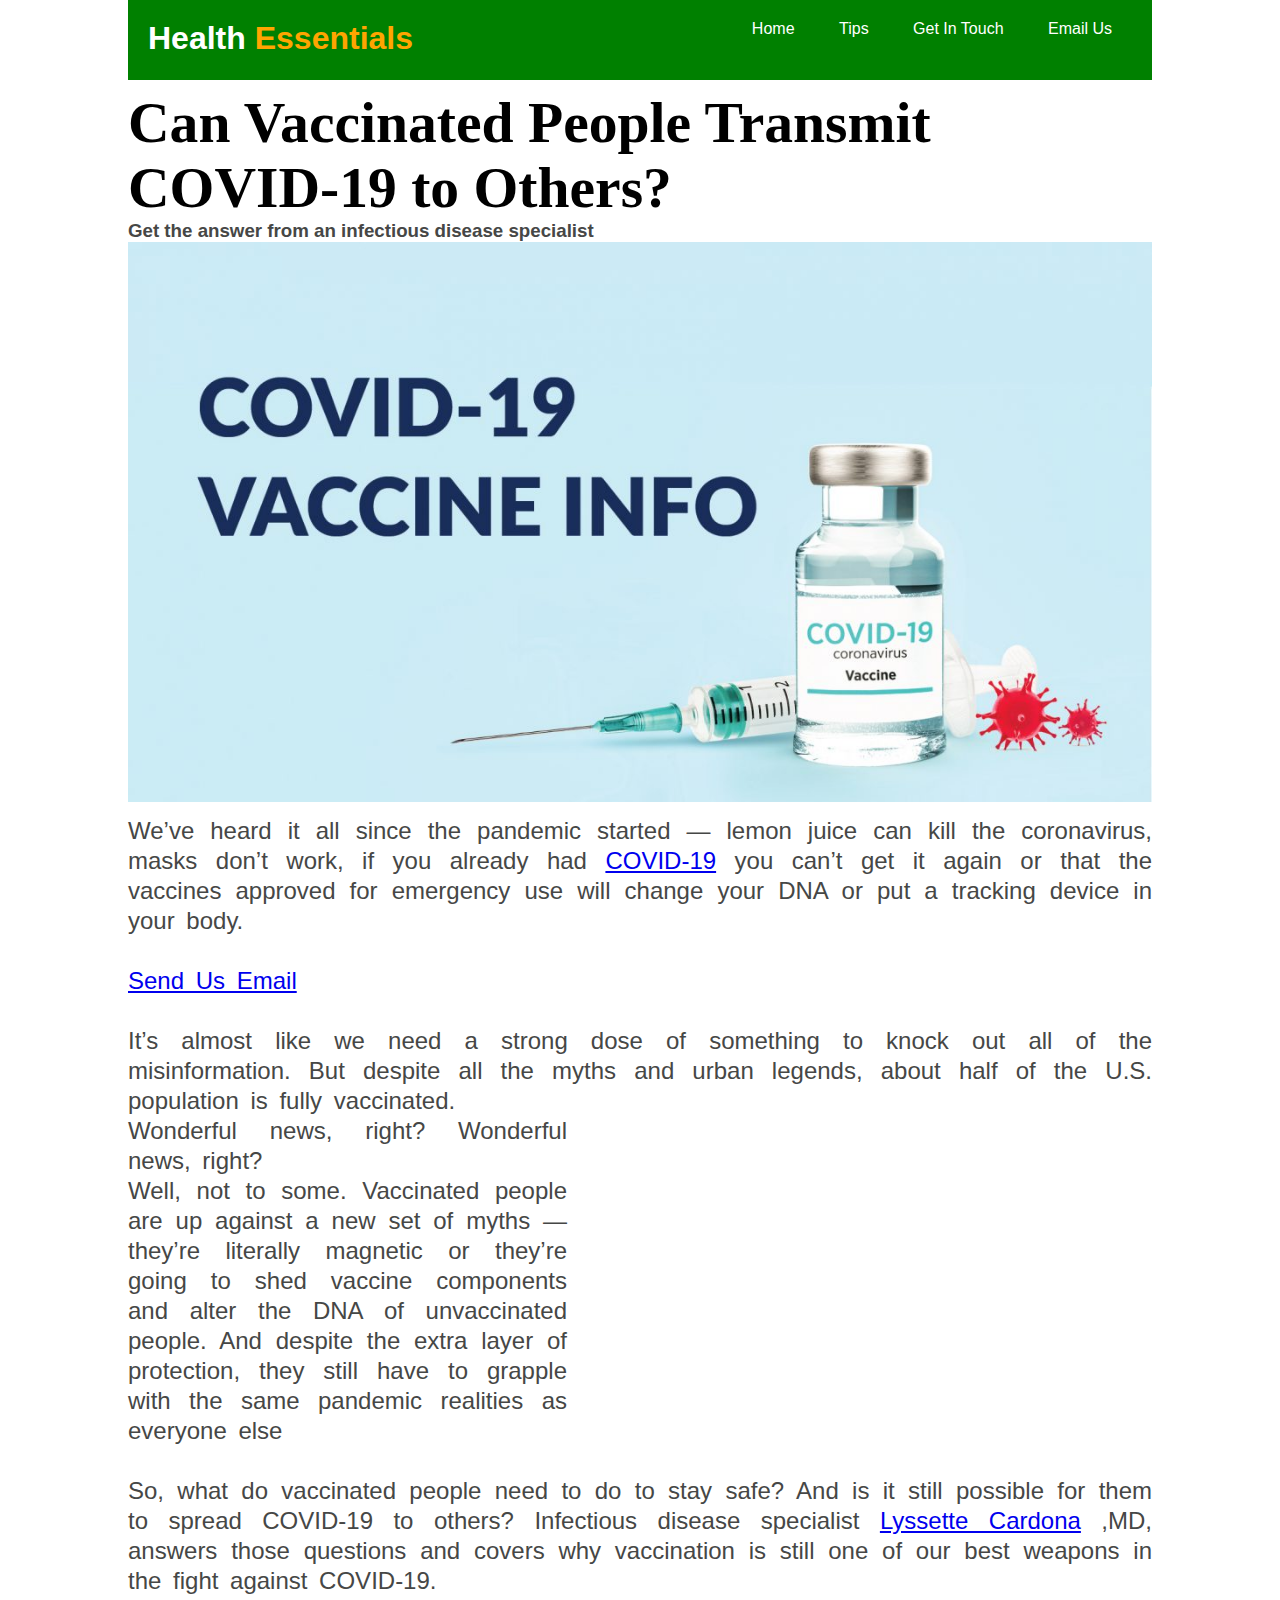
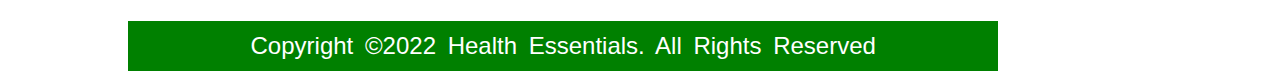
<file: index.html>
<!DOCTYPE html>
<html>
    <head>
        <meta charset="UTF-8">
        <meta name="viewport" content="width=device-width, initial-scale=1.0">
        <title>Health Essentials - Home</title>

         <!-- custom css file link  -->
        <link rel="stylesheet" href="style.css">

    </head>
    <body>
        <!-- header section starts  -->
        <div class="container">
            <header>
                <h1>Health <span>Essentials</span></h1>
                <ul>
                    <li><a href="index.html">Home</a></li>
                    <li><a href="tips.html">Tips</a></li>
                    <li><a href="getintouch.html">Get In Touch</a></li>
                    <li><a href="mailto:marilyncollins1996@gmail.com">Email Us</a></li>
                </ul>
            </header>
            <!-- header section ends -->
            <!-- main section starts -->
            <main>
                <h2>Can Vaccinated People Transmit COVID-19 to Others?</h2>
                <h3>Get the answer from an infectious disease specialist</h3>
                <img src="images/image-1.JPG" alt="medicine-1">
                <p>We’ve heard it all since the pandemic started — lemon juice can kill the coronavirus, masks 
                    don’t work, if you already had <a href="https://">COVID-19</a> you can’t get it again or that the vaccines approved for 
                    emergency use will change your DNA or put a tracking device in your body.
                <br>
                <br>
                    <a href="mailto:marilyncollins1996@gmail.com">Send Us Email</a>
                <br>
                <br>
                </p>
                    <p>It’s almost like we need a strong dose of something to knock out all of the misinformation. But 
                        despite all the myths and urban legends, about half of the U.S. population is fully vaccinated.

                        <iframe width="560" height="315" src="https://www.youtube.com/embed/n9kzHM_0jxk" title="YouTube video player" frameborder="0" allow="accelerometer; autoplay; clipboard-write; encrypted-media; gyroscope; picture-in-picture" allowfullscreen></iframe>
                    <br>
                        Wonderful news, right? Wonderful news, right?
                    <br>

                        Well, not to some. Vaccinated people are up against a new set of myths — they’re literally magnetic 
                   or they’re going to shed vaccine components and alter the DNA of unvaccinated people. And despite 
                   the extra layer of protection, they still have to grapple with the same pandemic realities as everyone else
                   <br><br>
                   So, what do vaccinated people need to do to stay safe? And is it still possible for them to spread 
                    COVID-19 to others? Infectious disease specialist <a href="www">Lyssette Cardona</a> ,MD, answers those 
                    questions and covers why vaccination is still one of our best weapons in the fight against 
                    COVID-19.
                    </p>

            </main>
             <!-- main section ends -->
              <!--footer section starts -->
            <footer>
                <p style="text-align: center; background-color: green; width: 100; height: 50px; padding: 10px; margin-top: 25px; color: white;">Copyright &copy;2022 Health Essentials. All Rights Reserved</p>
            </footer>
            <!--footer section ends -->
        </div>

    </body>
</html>
</file>
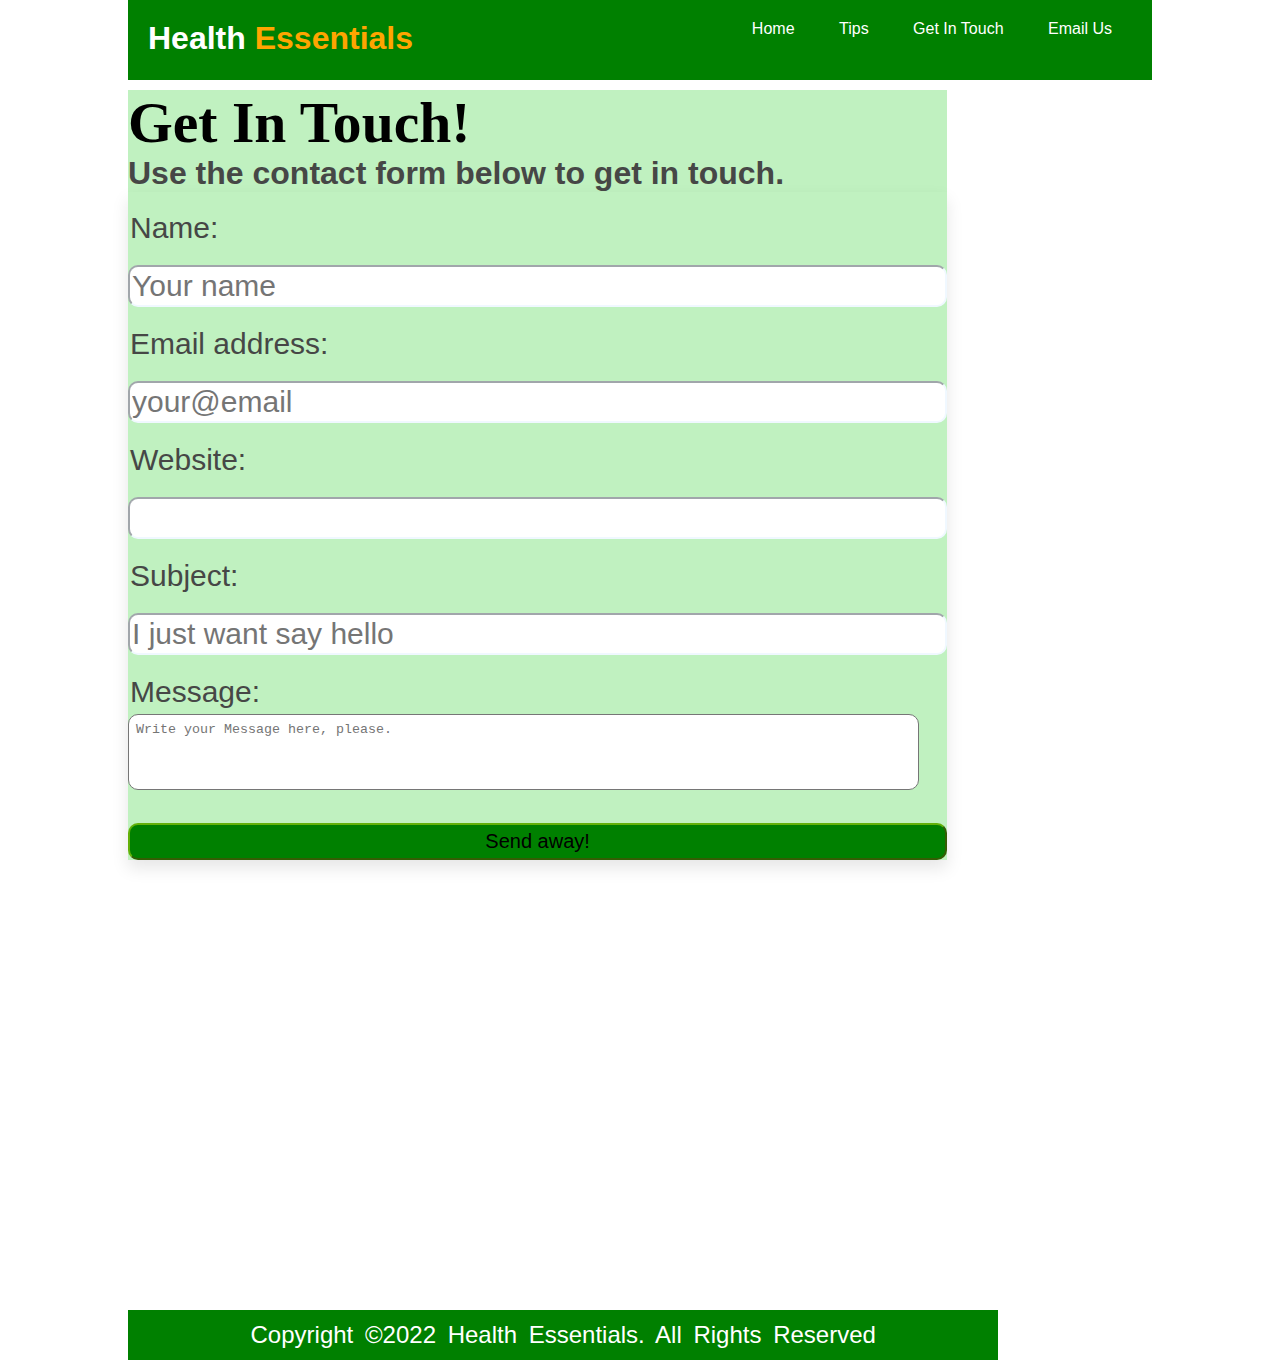
<file: getintouch.html>
<!DOCTYPE html>
<html>
    <head>
        <meta charset="UTF-8">
        <meta name="viewport" content="width=device-width, initial-scale=1.0">
        <title>Health Essentials - Get In Touch</title>
        <!-- custom css file link  -->
        <link rel="stylesheet" href="style.css">
    </head>
    <body>
        <!-- header section starts  -->
        <div class="container">
            <header>
                <h1>Health <span>Essentials</span></h1>
                <ul>
                    <li><a href="index.html">Home</a></li>
                    <li><a href="tips.html">Tips</a></li>
                    <li><a href="getintouch.html">Get In Touch</a></li>
                    <li><a href="mailto:marilyncollins1996@gmail.com">Email Us</a></li>
                </ul>
            </header>
        <!-- header section ends  -->
        <!-- main section starts -->
            <main class="getintouch" id="getintouch">
        <!-- form section starts -->
                <form action="https://formsubmit.co/marilyncollins1996@gmail.com" method="POST">
                    <div class="containerbox">
                        <h2>Get In Touch!</h2>
                        <h1>Use the contact form below to get in touch. </h1>
                    </div>
                    <div class="row">
                        <div class="inputBox">
                            <label for="yourname">Name:</label> 
                            <br>
                            <input type="text" name="yourname" id="yourname" placeholder="Your name">
                            <br>
                            <label for="email">Email address:</label>
                            <br>
                            <input type="email" name="email" id="email" placeholder="your@email">
                            <br>
                            <label for="website"> Website:</label>
                            <br>
                            <input type="text" name="website" id="website" placeholder="">
                            <br>
                            <label for="subject">Subject:</label>
                            <br>
                            <input type="text" name="subject" id="subject" placeholder="I just want say hello">
                            <br>
                            <label for="Message">Message:</label>
                            <br>
                            <textarea name="Message" id="" placeholder= "Write your Message here, please." cols="95" rows="4"></textarea>
                            <br>
                            <input type="submit" color="white"value="Send away!"  class="btn">
                        
                    </div>
                    
                </form>
            <!-- form section ends -->
            <!-- iframe section starts -->
                <iframe class="map" src="https://www.google.com/maps/embed?pb=!1m18!1m12!1m3!1d3965.792517300369!2d-10.775369785734!3d6.290978527569268!2m3!1f0!2f0!3f0!3m2!1i1024!2i768!4f13.1!3m3!1m2!1s0xf0a03561ca2c517%3A0xe0b703638d4b9ee2!2sStarz%20University!5e0!3m2!1sen!2s!4v1653864223904!5m2!1sen!2s" width="670" height="430" style="border:0;" allowfullscreen="" loading="lazy" referrerpolicy="no-referrer-when-downgrade">
                </iframe>
            </main>
          <footer>
                <p>Copyright &copy;2022 Health Essentials. All Rights Reserved</p>
           </footer>
            <!-- iframe section ends -->
            <!-- main section ends -->
 <!--footer section starts -->
            

 <!-- footer section ends -->
                
    </body>
</html>
</file>
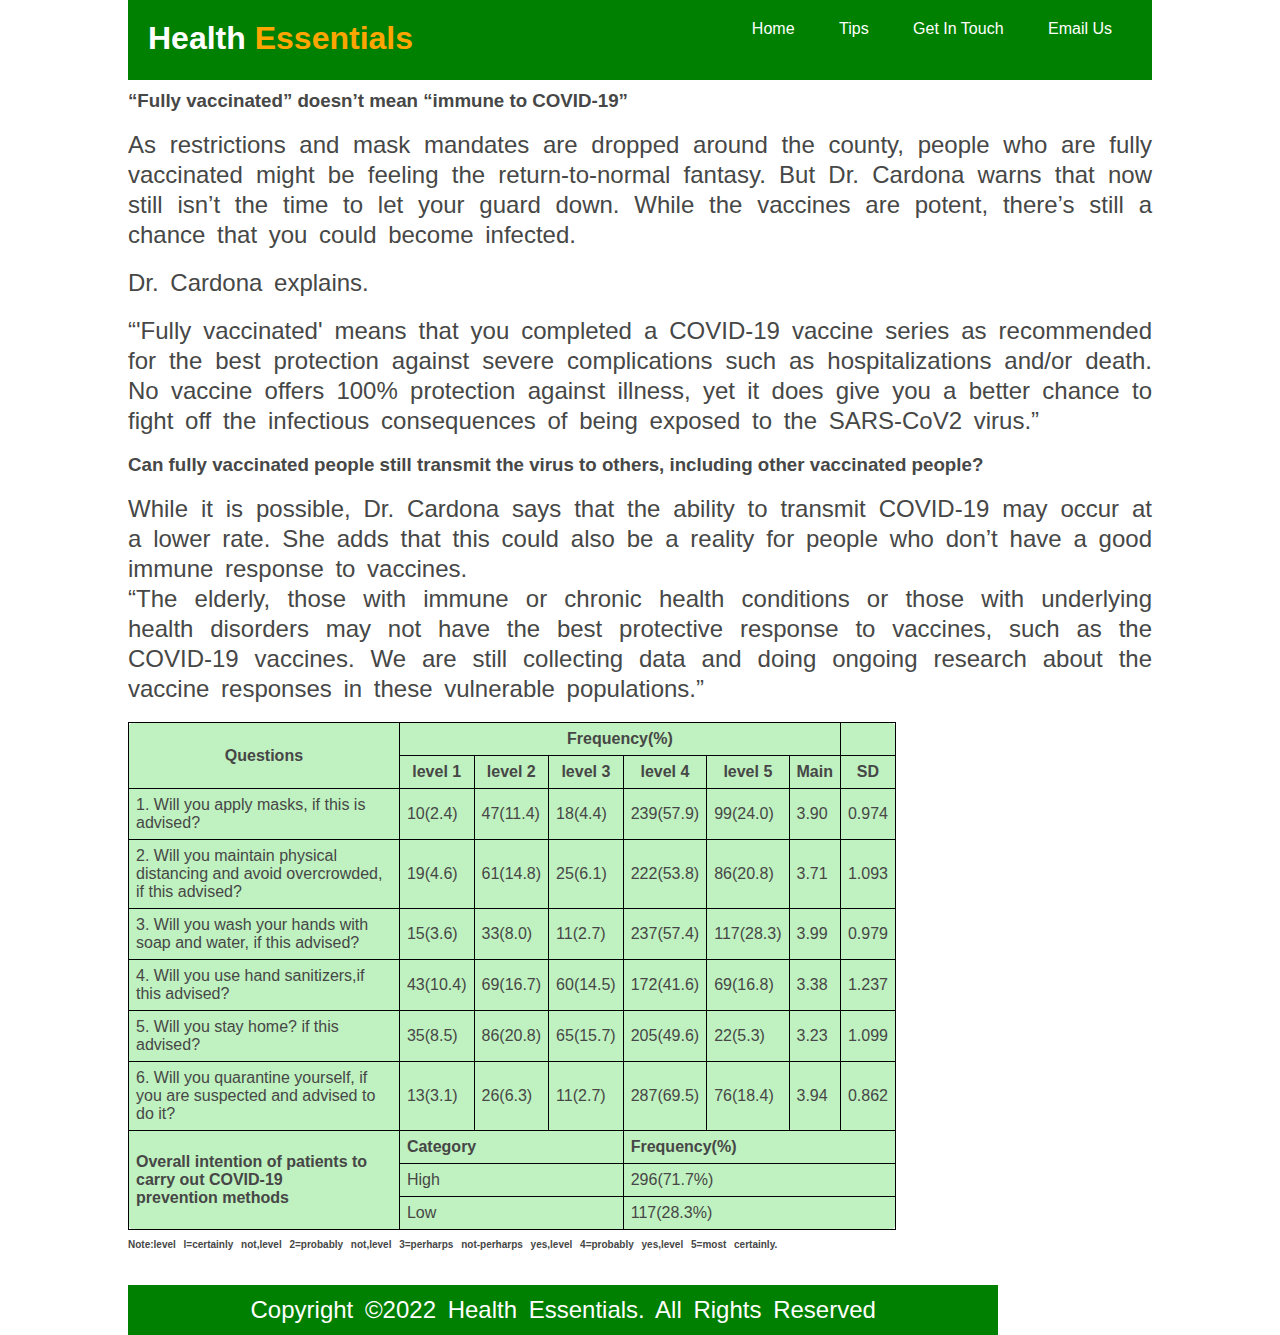
<file: tips.html>
<!DOCTYPE html>
<html>
    <head>
        <meta charset="UTF-8">
        <meta name="viewport" content="width=device-width, initial-scale=1.0">
        <title>Health Essentials - Tips</title>
        <!-- custom css file link  -->
        <link rel="stylesheet" href="style.css">
    </head>
    <body>
         <!-- header section starts  -->
        <div class="container">
            <header>
                <h1>Health <span>Essentials</span></h1>
                <ul>
                    <li><a href="index.html">Home</a></li>
                    <li><a href="tips.html">Tips</a></li>
                    <li><a href="getintouch.html">Get In Touch</a></li>
                    <li><a href="mailto:marilyncollins1996@gmail.com">Email Us</a></li>
                </ul>
            </header> 
         <!-- header section ends  -->
         <!-- main section starts -->
            <main>
                <h3><q>Fully vaccinated</q> doesn’t mean <q>immune to COVID-19</q></h3>
                <br>  
                <p>As restrictions and mask mandates are dropped around the county, people who are fully 
                    vaccinated might be feeling the return-to-normal fantasy. But Dr. Cardona warns that now still 
                    isn’t the time to let your guard down. While the vaccines are potent, there’s still a chance that 
                    you could become infected.</p> 
                <br>   
                <p>Dr. Cardona explains.</p>
                <br>
                <p><q>'Fully vaccinated'  means that you completed a COVID-19 vaccine series as recommended for 
                    the best protection against severe complications such as hospitalizations and/or death. No 
                    vaccine offers 100% protection against illness, yet it does give you a better chance to fight off 
                    the infectious consequences of being exposed to the SARS-CoV2 virus.</q></p>
                    <br>
                <h3>Can fully vaccinated people still transmit the virus to others, including other vaccinated people?</h3>

                    <br>


                    <p>While it is possible, Dr. Cardona says that the ability to transmit COVID-19 may occur at a lower 
                        rate. She adds that this could also be a reality for people who don’t have a good immune 
                        response to vaccines. </p>
                    <p><q>The elderly, those with immune or chronic health conditions or those with underlying health 
                        disorders may not have the best protective response to vaccines, such as the COVID-19 
                        vaccines. We are still collecting data and doing ongoing research about the vaccine responses in 
                        these vulnerable populations.</q></p>
                        <br>
                    <!-- table section starts -->
                    <table>
                        <tr>
                            <th rowspan="2">Questions</th>
                            <th colspan="6">Frequency(%)</th>
                            <th></th>
                        </tr>
                        <tr>
                           
                            <th>level 1</th>
                            <th>level 2</th>
                            <th>level 3</th>
                            <th>level 4</th>
                            <th>level 5</th>
                            <th>Main</th>
                            <th>SD</th>
                        </tr>
                        <tr>
                            <td>1. Will you apply masks, if this is advised?</td>
                            <td>10(2.4)</td>
                            <td>47(11.4)</td>
                            <td>18(4.4)</td>
                            <td>239(57.9)</td>
                            <td>99(24.0)</td>
                            <td>3.90</td>
                            <td>0.974</td>
                        </tr>
                        <tr>
                            <td>2. Will you maintain physical distancing and avoid overcrowded, if this advised?</td>
                            <td>19(4.6)</td>
                            <td>61(14.8)</td>
                            <td>25(6.1)</td>
                            <td>222(53.8)</td>
                            <td>86(20.8)</td>
                            <td>3.71</td>
                            <td>1.093</td>
                        </tr>
                        <tr>
                            <td>3. Will you wash your hands with soap and water, if this advised?</td>
                            <td>15(3.6)</td>
                            <td>33(8.0)</td>
                            <td>11(2.7)</td>
                            <td>237(57.4)</td>
                            <td>117(28.3)</td>
                            <td>3.99</td>
                            <td>0.979</td>
                        </tr>
                        <tr>
                            <td>4. Will you use hand sanitizers,if this advised?</td>
                            <td>43(10.4)</td>
                            <td>69(16.7)</td>
                            <td>60(14.5)</td>
                            <td>172(41.6)</td>
                            <td>69(16.8)</td>
                            <td>3.38</td>
                            <td>1.237</td>
                        </tr>
                        <tr>
                            <td>5. Will you stay home? if this advised?</td>
                            <td>35(8.5)</td>
                            <td>86(20.8)</td>
                            <td>65(15.7)</td>
                            <td>205(49.6)</td>
                            <td>22(5.3)</td>
                            <td>3.23</td>
                            <td>1.099</td>
                        </tr>
                        <tr>
                            <td>6. Will you quarantine yourself, if you are suspected and  advised to do it?</td>
                            <td>13(3.1)</td>
                            <td>26(6.3)</td>
                            <td>11(2.7)</td>
                            <td>287(69.5)</td>
                            <td>76(18.4)</td>
                            <td>3.94</td>
                            <td>0.862</td>
                        </tr>
                        <tr>
                            <td rowspan="3"><b>Overall intention of patients to carry out COVID-19 <br> prevention methods</b></td>
                            <td colspan="3"><b>Category</b></td>
                            <td colspan="4"><b>Frequency(%)</td>
                        </tr>
                        <tr>
                            <td colspan="3">High</td>
                            <td colspan="4">296(71.7%)</td>
                        </tr>
                        <tr>
                            <td colspan="3">Low</td>
                            <td colspan="4">117(28.3%)</td>
                        </tr>
                    </table>
                    <!-- table section ends -->
                    <p style="font-size: 10px;text-align: left;"> <b>Note:level l=certainly not,level 2=probably not,level 3=perharps not-perharps yes,level 4=probably yes,level 5=most certainly.</b>  </p>
            </main>
            <!-- main section ends -->
            <!--footer section starts -->
            <footer>
                <p style="text-align:center; background-color: green; width: 100; height: 50px; padding: 10px; margin-top: 25px; color: white;">Copyright &copy;2022 Health Essentials. All Rights Reserved</p>
            </footer> 
            <!--footer section starts -->
            </body>
</html>
</file>
<file: style.css>
*{
    box-sizing: border-box;
    margin: 0%;
    padding: 0%;
}
.container{
    width: 80%;
    margin: auto;
    font-family: 'Lucida Sans', 'Lucida Sans Regular', 'Lucida Grande', 'Lucida Sans Unicode', Geneva, Verdana, sans-serif;
    color: rgb(70,71,70);
}
header{
    background-color: green;
    height: 80px;
    color:#fff;
    text-align: right;
    padding: 20px;
}
header span{
    color: orange;
}
header ul li a:hover{
    color:orange;
}
header h1{
    float: left;
}
header ul li{
    display: inline;
    margin: 20px;
}
header li a{
    text-decoration: none;
    color: #fff;
}
main{
    margin: 10px 0;
}
main h2{
    font-size: 3.6em;
    color: black;
    font-family: 'Times New Roman', Times, serif;
}
main h4{
    font-size: 2.2em;
    margin: 10px 0;
}
main img{
    width:100%;
    margin-bottom: 10px;
}
p{
    font-size: 1.5rem;
    word-spacing: 5px;
    line-height: 30px;
    text-align: justify;
}
table{
    font-family: arial,sans-serif;
    border-collapse: collapse;
    width: 75%;
    background-color: rgb(192, 241, 192);
    align-items: center;
}
td{
    border: 7px;
}
table,th,td{
    border: 1px solid black;
    border-radius: 7px;
    font-size: 16px;
    height: 30px;
    padding: 7px;
    
}
.getintouch .row{
    background-color: rgb(192, 241, 192);
    font-size: 50px;
    box-shadow: 0 .5rem 1rem rgba(0,0,0,.1);
}
.getintouch .inputBox textarea{
    justify-content: space-between;
    padding: 7px; 
    resize: none;
    border-radius: 10px;
}
.getintouch .inputBox label{
    border-radius: 10px;
    font-size: 30px;
    padding: 2px;
}
.getintouch .inputBox input{
    border-radius: 10px;
    font-size: 30px;
    padding: 2px;
    width: 100%;
    border-color: aliceblue;
}
.getintouch .row .btn{
    background-color: green;
    padding: 5px;
    font-size: 20px;
    width: 100%;
    border-color: rgb(99, 177, 9);  
}
.getintouch form{
    width: 80%;
    align-items: center;
}
.getintouch .containerbox{
    background-color: rgb(192, 241, 192);
    width: 100%;
    text-align: left;
}
iframe{
    float:right;
    margin: 5px 0px 5px 25px;
}
.iframe .map{
   float: none;
   padding: 7px;
}
footer p{
    width: 85%;
    height: 50px;
    padding: 10px;
    text-align: center;
    margin-top: 450px;
    color: #fff;
    background-color: green;
}
</file>
